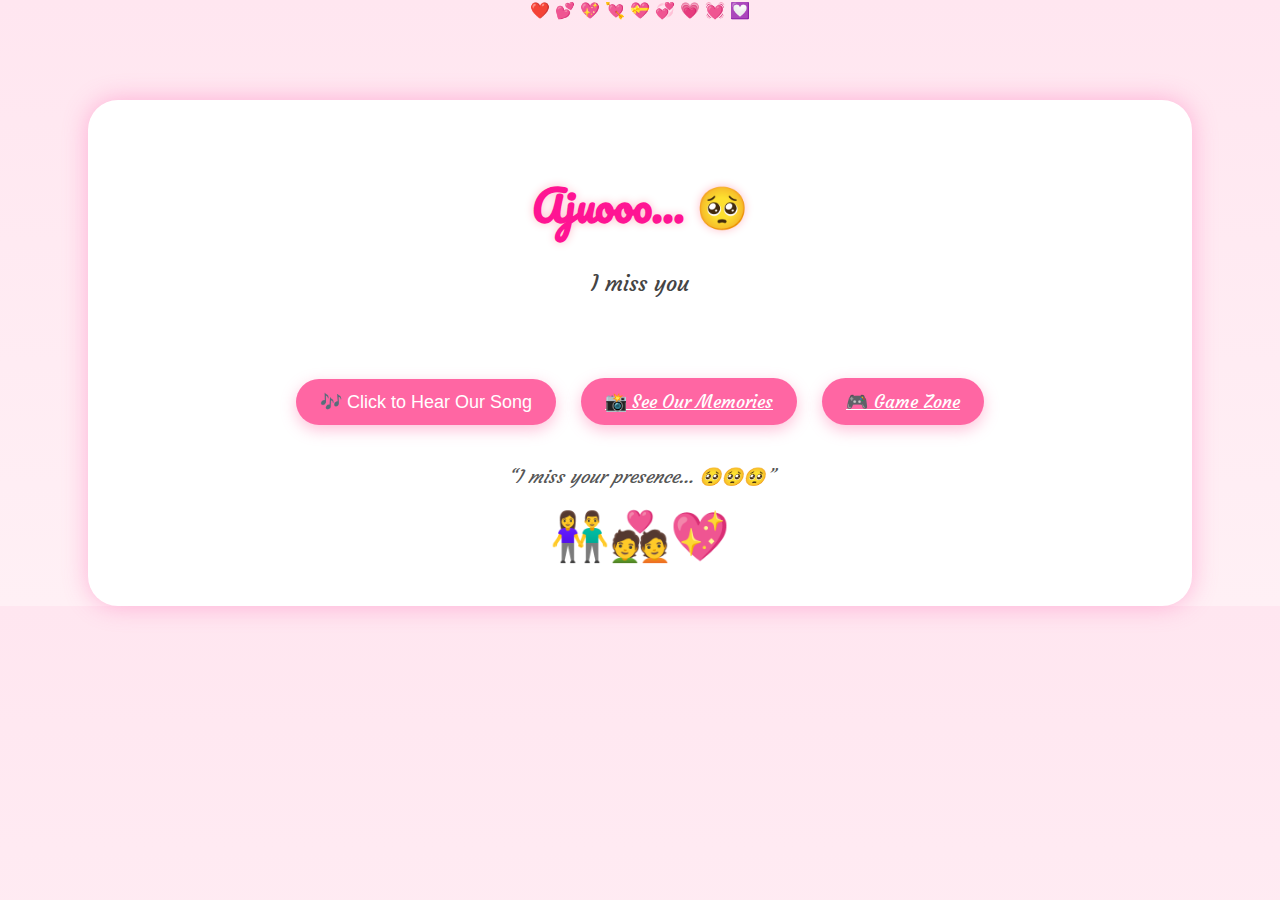
<file: index.html>
<!DOCTYPE html>
<html lang="en">
<head>
  <meta charset="UTF-8" />
  <title>Sorry Aju 💔</title>

  <!-- 💖 Home‑page CSS -->
  <link rel="stylesheet" href="home-style.css" />

  <!-- Google Fonts -->
  <link href="https://fonts.googleapis.com/css2?family=Pacifico&family=Courgette&display=swap" rel="stylesheet" />
</head>
<body>

  <!-- Background music (will start when user clicks button) -->
  <audio id="bg-music" loop>
    <source src="background.mp3.mp3" type="audio/mpeg" />
  </audio>

  <!-- Flying hearts container (JS will add hearts) -->
  <div class="hearts">❤️ 💕 💖 💘 💝 💞 💗 💓 💟</div>

  <div class="container">
    <h1 class="main-heading">Ajuooo… 🥺</h1>

    <!-- Auto‑typing text -->
    <p id="typing-text" class="typing-text"></p>

    <!-- Music button -->
    <button class="btn" onclick="playMusic()">🎶 Click to Hear Our Song</button>

    <!-- Memories button -->
    <a href="memories.html" class="btn">📸 See Our Memories</a>
    <a href="gamezone.html" class="btn">🎮 Game Zone</a>

    <!-- Quote -->
    <p class="quote">“I miss your presence… 🥺🥺🥺”</p>

    <!-- Cute emoji banner -->
    <div style="font-size:48px">👫💑💖</div>
  </div>

  <!-- ====================================================== -->
  <script>
    /* ---------- 1. Flying‑heart animation ---------- */
    let heartCount = 0,
        maxHearts  = 25;     // max hearts on screen

    setInterval(() => {
      if (heartCount >= maxHearts) return;

      const heart = document.createElement('div');
      heart.textContent = '💖';
      heart.className   = 'heart';
      heart.style.left  = Math.random() * 100 + 'vw';
      heart.style.animationDuration = 6 + Math.random() * 3 + 's';
      document.body.appendChild(heart);
      heartCount++;

      setTimeout(() => { heart.remove(); heartCount--; }, 9000);
    }, 900);

    /* ---------- 2. Music play on click ---------- */
    const music = document.getElementById('bg-music');
    let musicStarted = false;
    function playMusic() {
      if (!musicStarted) {
        music.play();
        musicStarted = true;
        alert('🎧 Playing our love song…');
      }
    }

    /* ---------- 3. Type‑writer effect ---------- */
    const fullText =
      'I miss you so much Aju… Please forgive me… I’m sorry 😢… I love you… and I need you 💖';
    let i = 0;
    (function typeLine() {
      if (i < fullText.length) {
        document.getElementById('typing-text').textContent += fullText.charAt(i++);
        setTimeout(typeLine, 80);
      }
    })();
  </script>
</body>
</html>
</file>
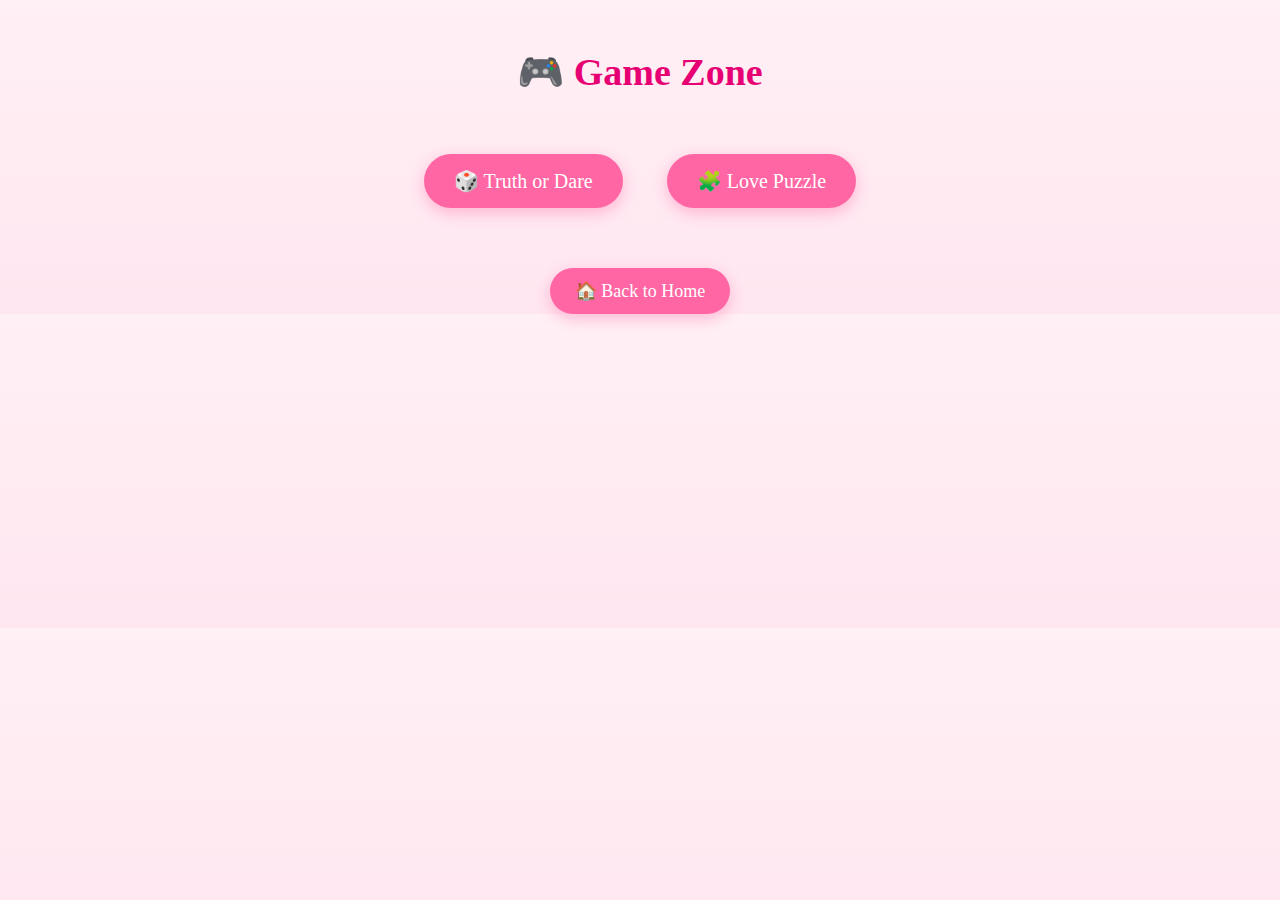
<file: gamezone.html>
<!DOCTYPE html>
<html lang="en">
<head>
  <meta charset="UTF-8">
  <title>🎮 Game Zone</title>
  <link rel="stylesheet" href="home-style.css">
  <style>
    body {
      background: linear-gradient(to bottom, #fff0f5, #ffe6f0);
      text-align: center;
      font-family: 'Pacifico', cursive;
    }

    h1 {
      margin-top: 50px;
      font-size: 38px;
      color: #e60073;
    }

    .game-links {
      margin-top: 40px;
    }

    .game-links a {
      display: inline-block;
      margin: 20px;
      padding: 15px 30px;
      font-size: 20px;
      border-radius: 30px;
      background: #ff66a3;
      color: white;
      text-decoration: none;
      box-shadow: 0 5px 15px rgba(255, 102, 163, 0.4);
      transition: all 0.3s ease;
    }

    .game-links a:hover {
      background: #e60073;
      transform: scale(1.05);
    }

    .back-home {
      margin-top: 40px;
      display: inline-block;
      padding: 12px 25px;
      font-size: 18px;
      background: #ff66a3;
      color: white;
      border-radius: 25px;
      text-decoration: none;
      box-shadow: 0 5px 15px rgba(255, 102, 163, 0.4);
      transition: 0.3s ease;
    }

    .back-home:hover {
      background: #e60073;
      transform: scale(1.05);
    }
  </style>
</head>
<body>
  <h1>🎮 Game Zone</h1>

  <div class="game-links">
    <a href="truthordare.html">🎲 Truth or Dare</a>
    <a href="lovepuzzle.html" class="btn">🧩 Love Puzzle</a>
  </div>

  <a href="index.html" class="back-home">🏠 Back to Home</a>
</body>
</html>
</file>
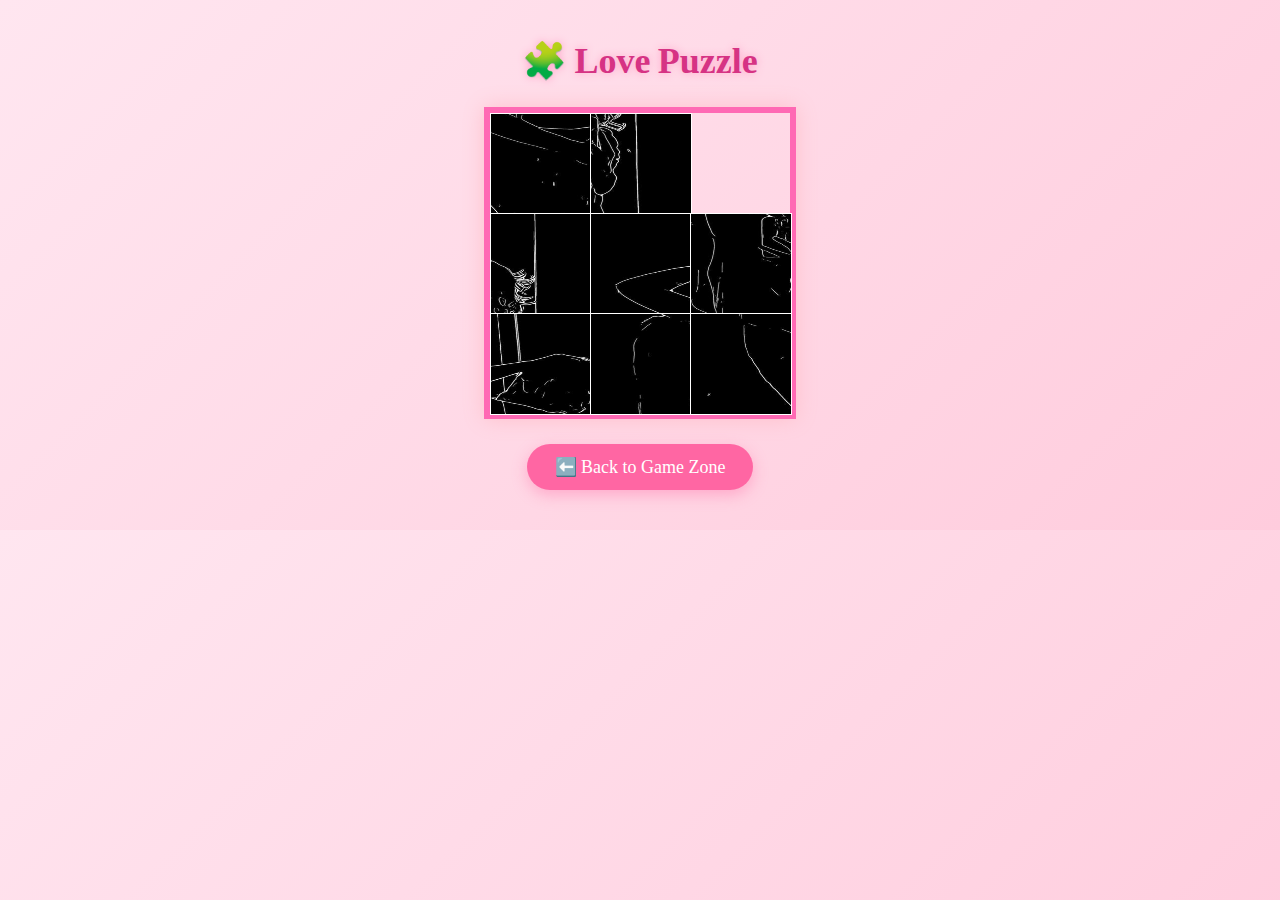
<file: lovepuzzle.html>
<!DOCTYPE html>
<html lang="en">
<head>
<meta charset="UTF-8">
<title>🧩 Love Puzzle</title>

<style>
  body{
    margin:0;padding:40px;
    font-family:'Comic Sans MS',cursive;
    background:linear-gradient(135deg,#ffe6f0,#ffccdd);
    text-align:center;
  }
  h1{color:#d63384;font-size:36px;margin:0 0 25px;text-shadow:0 0 8px #ffa3c8;}
  #board{
    position:relative;
    width:300px;height:300px;
    margin:0 auto;
    border:6px solid #ff69b4;
    box-shadow:0 0 20px pink;
  }
  .tile{
    position:absolute;
    width:100px;height:100px;
    background-image:url('lovepuzzle.jpg');
    background-size:300px 300px;
    border:1px solid #fff;
    cursor:pointer;
    transition:top .18s,left .18s;
  }
  .empty{background:none;border:none;cursor:default;}
  .btn{
    display:inline-block;margin-top:25px;
    padding:12px 28px;font-size:18px;
    background:#ff66a3;color:#fff;border-radius:25px;
    text-decoration:none;box-shadow:0 5px 15px rgba(255,102,163,.4);
  }
  .btn:hover{background:#e60073;}
</style>
</head>
<body>

<h1>🧩 Love Puzzle</h1>
<div id="board"></div>
<a href="gamezone.html" class="btn">⬅️ Back to Game Zone</a>

<script>
const size = 3;                       // 3×3 puzzle
const board = document.getElementById('board');
let tiles = [];                       // HTML elements
let state = [];                       // current order (0‑7 are tiles, 8 = empty)

/* 1️⃣ Build tiles */
function createTiles(){
  tiles.length = 0;
  for(let i=0;i<size*size;i++){
    const div=document.createElement('div');
    div.dataset.id=i;                 // correct position id
    if(i===size*size-1){
      div.className='tile empty';     // the empty square
    }else{
      div.className='tile';
      const r=Math.floor(i/size),c=i%size;
      div.style.backgroundPosition=`-${c*100}px -${r*100}px`;
      div.onclick=onTileClick;
    }
    tiles.push(div);
  }
}

/* 2️⃣ Shuffle until solvable & not solved */
function shuffleState(){
  state=[...Array(size*size).keys()];
  do{
    for(let i=state.length-1;i>0;i--){
      const j=Math.floor(Math.random()*(i+1));
      [state[i],state[j]]=[state[j],state[i]];
    }
  }while(!isSolvable(state)||isSolved());
}

/* Simple even‑perm solvability for 3×3 */
function isSolvable(arr){
  let inv=0;
  for(let i=0;i<8;i++)
    for(let j=i+1;j<9;j++)
      if(arr[i]!==8 && arr[j]!==8 && arr[i]>arr[j]) inv++;
  return inv%2===0;
}
function isSolved(){
  return state.every((v,i)=>v===i);
}

/* 3️⃣ Render all tiles based on current state */
function render(){
  for(let i=0;i<state.length;i++){
    const id=state[i];
    const tile=tiles[id];
    const row=Math.floor(i/size),col=i%size;
    tile.style.top  = row*100+'px';
    tile.style.left = col*100+'px';
    if(!tile.isConnected) board.appendChild(tile),tile.isConnected=true;
  }
}

/* 4️⃣ Handle tile click */
function onTileClick(){
  const index = state.indexOf(+this.dataset.id);     // where this tile currently sits
  const empty = state.indexOf(8);                    // where empty sits
  if(isAdjacent(index,empty)){
    state[empty]=+this.dataset.id;
    state[index]=8;
    render();
    if(isSolved()) setTimeout(()=>alert('🎉 Puzzle Solved!'),200);
  }
}
function isAdjacent(a,b){
  const ar=Math.floor(a/size),ac=a%size;
  const br=Math.floor(b/size),bc=b%size;
  return Math.abs(ar-br)+Math.abs(ac-bc)===1;
}

/* 5️⃣ Init */
createTiles();
shuffleState();
render();
</script>

</body>
</html>
</file>
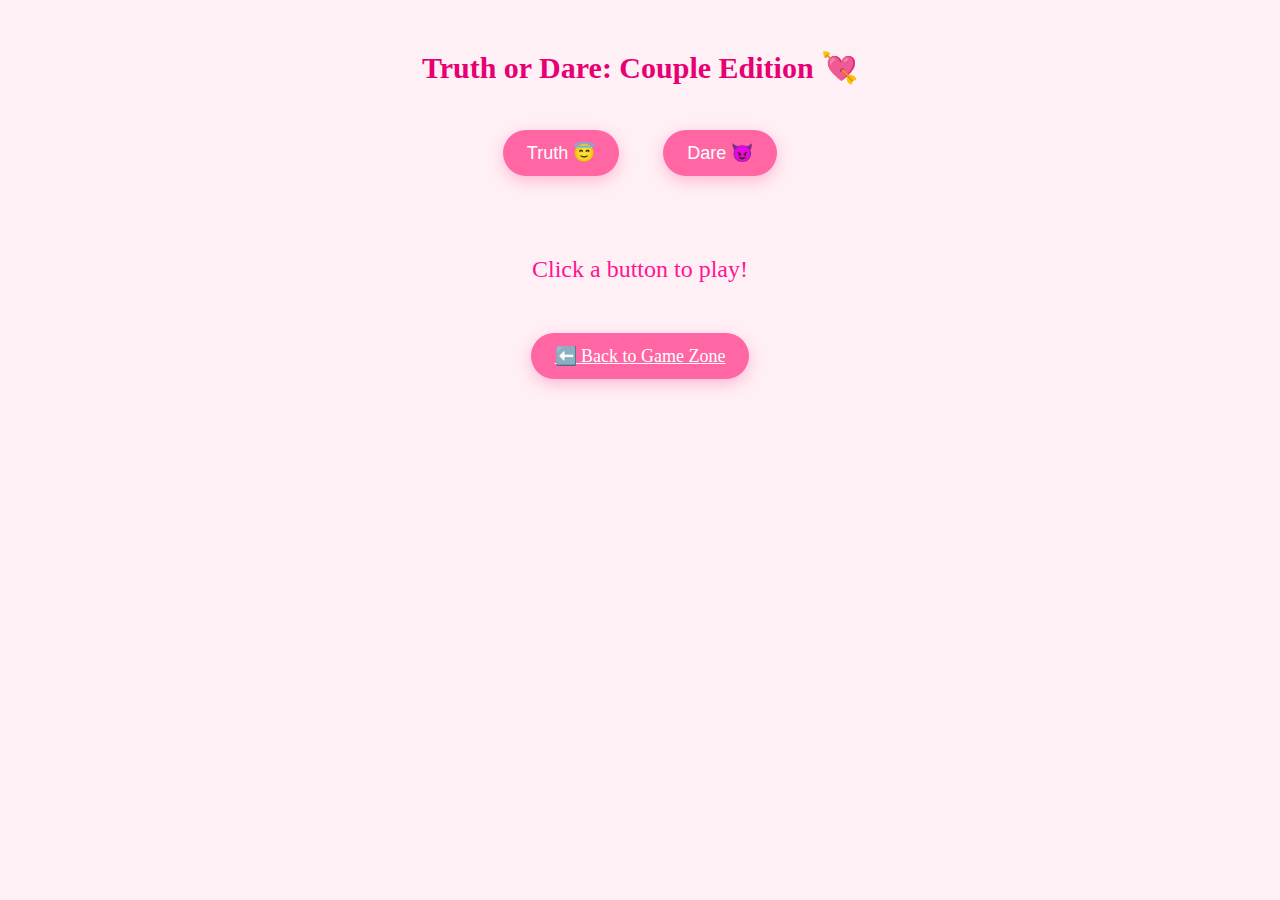
<file: truthordare.html>
<!DOCTYPE html>
<html lang="en">
<head>
  <meta charset="UTF-8">
  <title>Truth or Dare 💑</title>
  <link rel="stylesheet" href="home-style.css">
  <style>
    body {
      background: #fff0f5;
      text-align: center;
      font-family: 'Courgette', cursive;
    }

    h2 {
      color: #e60073;
      margin-top: 50px;
      font-size: 30px;
    }

    .btn {
      margin: 20px;
    }

    .output {
      font-size: 24px;
      margin-top: 40px;
      padding: 20px;
      color: #ff1493;
    }

    .back {
      margin-top: 30px;
    }
  </style>
</head>
<body>
  <h2>Truth or Dare: Couple Edition 💘</h2>

  <button class="btn" onclick="showTruth()">Truth 😇</button>
  <button class="btn" onclick="showDare()">Dare 😈</button>

  <div class="output" id="outputText">Click a button to play!</div>

  <a href="gamezone.html" class="btn back">⬅️ Back to Game Zone</a>

  <script>
    const truths = [
      "Did you think about me..?",
      "Do you miss the days when we laughed and the days we made the love..?",
      "did you missed me..?",
      "What do you love most about me?",
      "Are you really happy now?",
      "Would you forgive me..?"
      
    ];

    const dares = [
      "Send me a cute selfie right now 😍",
      "Say 'I love you' 5 times fast 💖",
      "Write me a 4-line poem 💌",
      "Give me a virtual kiss 😘",
      "Confess something sweet in voice message 🎙️",
      "give me virtual hugs"
    ];

    function showTruth() {
      const random = truths[Math.floor(Math.random() * truths.length)];
      document.getElementById("outputText").textContent = random;
    }

    function showDare() {
      const random = dares[Math.floor(Math.random() * dares.length)];
      document.getElementById("outputText").textContent = random;
    }
  </script>
</body>
</html>
</file>
<file: home-style.css>
body {
  margin: 0;
  padding: 0;
  background: linear-gradient(to bottom, #ffe6f0, #fff0f5);
  font-family: "Courgette", cursive;
  text-align: center;
  overflow-x: hidden;
}

.container {
  margin: 80px auto 0;
  width: 80%;
  background: #fff;
  padding: 40px;
  border-radius: 30px;
  box-shadow: 0 0 25px rgba(255, 105, 180, 0.45);
}

.main-heading {
  font-family: "Pacifico", cursive;
  font-size: 42px;
  color: #ff1493;
  text-shadow: 0 0 10px pink;
}

.typing-text {
  font-size: 22px;
  color: #444;
  height: 68px;      /* reserve space so page doesn’t jump */
  margin: 25px 0;
}

.quote {
  font-style: italic;
  color: #555;
  margin-top: 25px;
  font-size: 18px;
}

.btn {
  display: inline-block;
  margin: 15px 10px;
  padding: 12px 24px;
  background: #ff66a3;
  color: #fff;
  border: none;
  border-radius: 25px;
  font-size: 18px;
  box-shadow: 0 5px 15px rgba(255, 102, 163, 0.4);
  cursor: pointer;
  transition: 0.3s;
}
.btn:hover { background: #e60073; transform: scale(1.05); }

/* ---------- Flying hearts ---------- */
.heart {
  position: fixed;
  bottom: -40px;              /* start just below screen */
  font-size: 24px;
  pointer-events: none;
  z-index: 9999;
  animation: fly 9s linear forwards;
  opacity: 0.8;
}
@keyframes fly {
  0%   { transform: translateY(0);   opacity: 0.8; }
  50%  { transform: translateY(-50vh); opacity: 1; }
  100% { transform: translateY(-110vh); opacity: 0; }
}
</file>
